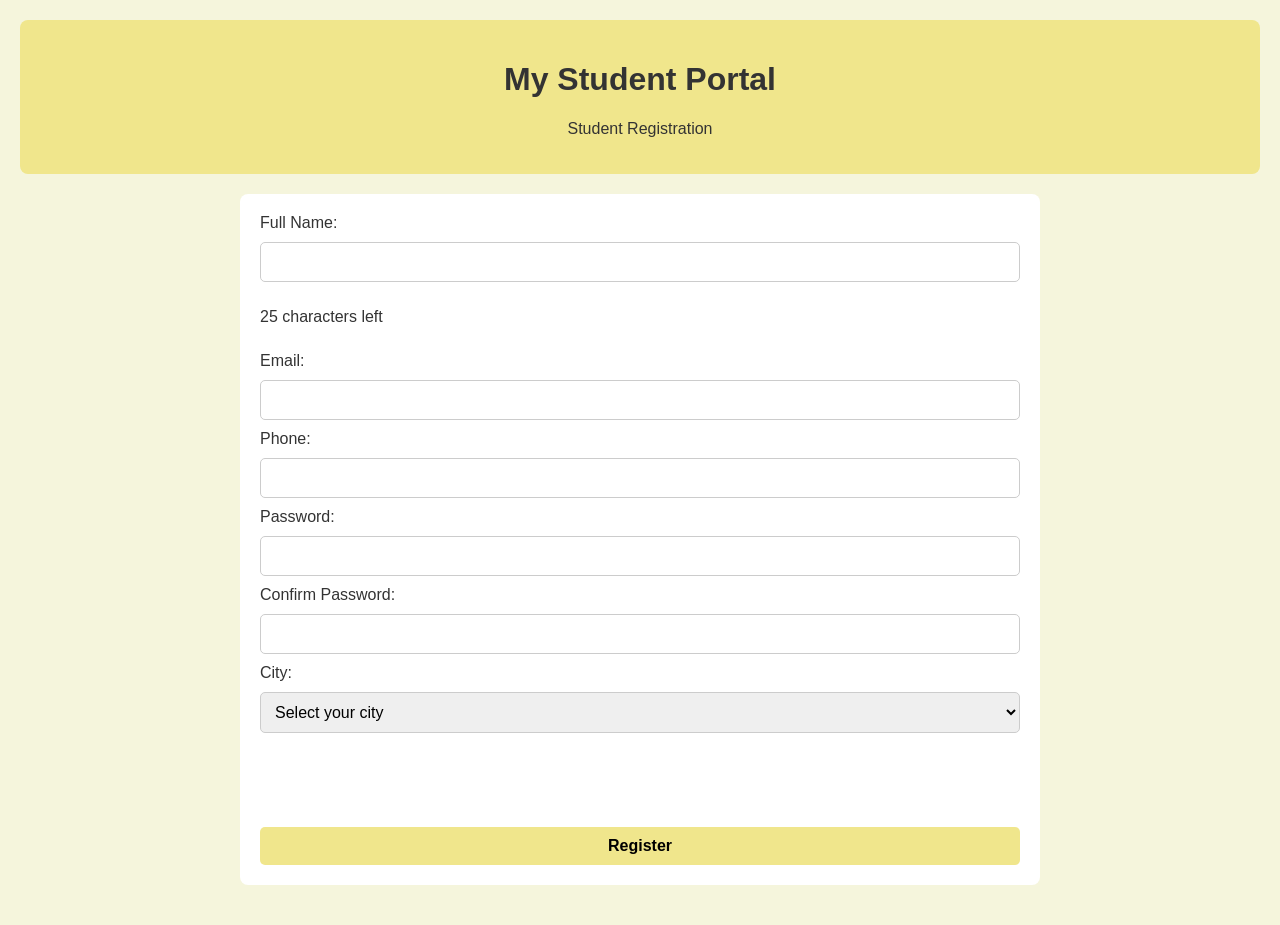
<file: index.html>
<!DOCTYPE html>
<html lang="en">
<head>
    <meta charset="UTF-8">
    <meta name="viewport" content="width=device-width, initial-scale=1.0">
    <title>Student Registration</title>
    <link rel="stylesheet" href="style.css">
</head>
<body>

    <header>
        <h1>My Student Portal</h1>
        <p>Student Registration</p>
    </header>

    <main>
        <form id="registrationForm" novalidate>

            <label for="fullName">Full Name:</label>
            <input type="text" id="fullName" name="fullName" maxlength="25">
            <p id="nameCounter">25 characters left</p>

            <label for="email">Email:</label>
            <input type="email" id="email" name="email">

            <label for="phone">Phone:</label>
            <input type="text" id="phone" name="phone">

            <label for="password">Password:</label>
            <input type="password" id="password" name="password">

            <label for="confirmPassword">Confirm Password:</label>
            <input type="password" id="confirmPassword" name="confirmPassword">

            <label for="city">City:</label>
            <select id="city" name="city">
                <option value="">Select your city</option>
                <option value="Tashkent">Tashkent</option>
                <option value="Samarkand">Samarkand</option>
                <option value="Bukhara">Bukhara</option>
                <option value="Andijan">Andijan</option>
                <option value="Fergana">Fergana</option>
            </select>

            <p id="cityMessage"></p>

            <ul id="errors"></ul>

            <button type="submit">Register</button>

        </form>
    </main>
<script src="app.js" defer></script>
</body>
</html>
</file>
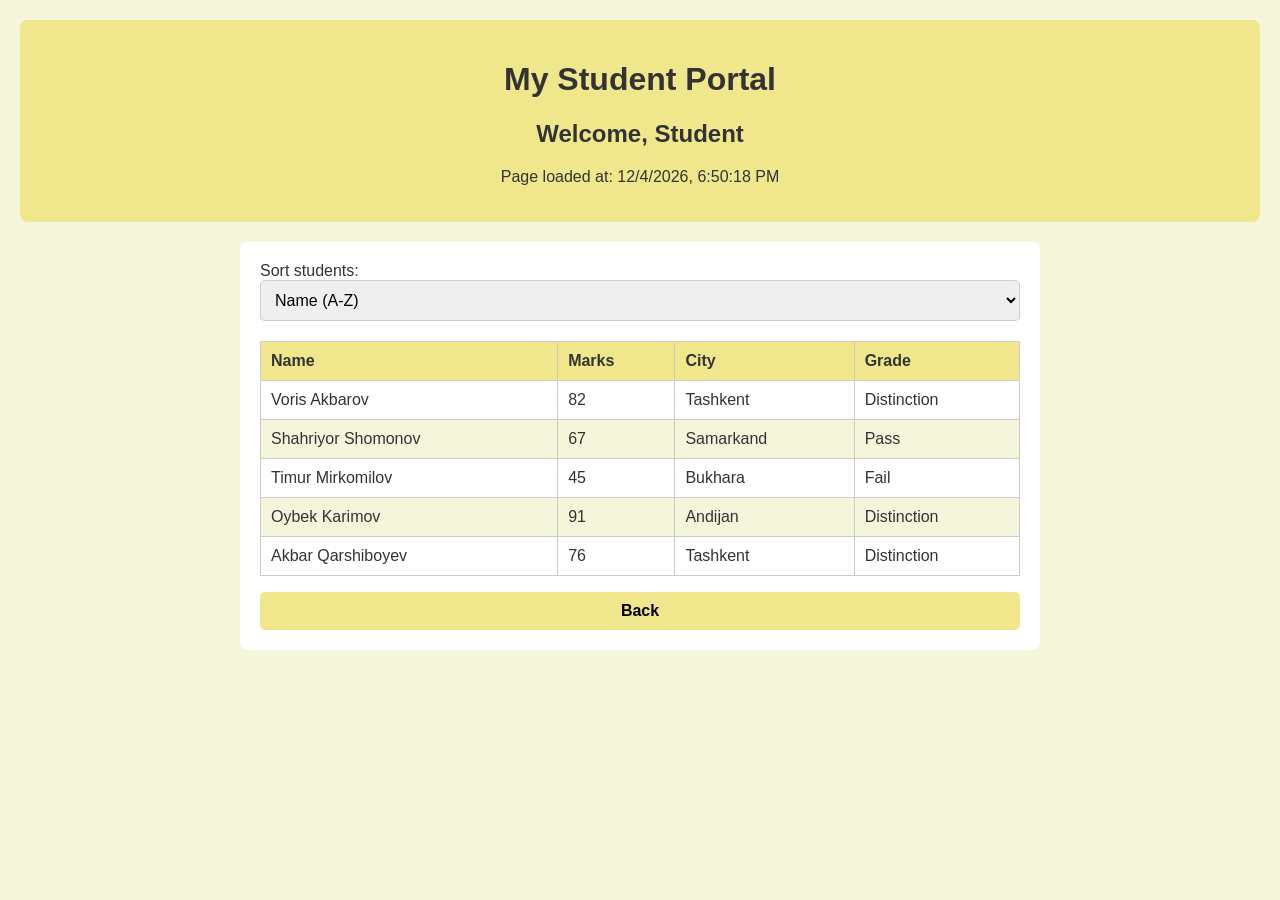
<file: board.html>
<!DOCTYPE html>
<html lang="en">
<head>
    <meta charset="UTF-8">
    <meta name="viewport" content="width=device-width, initial-scale=1.0">
    <title>Student Marks Board</title>
    <link rel="stylesheet" href="style.css">
</head>
<body>

    <header>
        <h1>My Student Portal</h1>
        <h2 id="welcome">Welcome, student</h2>
        <p id="loadTime"></p>
    </header>

    <main>

        <label for="sortSelect">Sort students:</label>
        <select id="sortSelect">
            <option value="name">Name (A-Z)</option>
            <option value="marks">Marks (Highest first)</option>
        </select>

        <table>
            <thead>
                <tr>
                    <th>Name</th>
                    <th>Marks</th>
                    <th>City</th>
                    <th>Grade</th>
                </tr>
            </thead>

            <tbody id="studentTable">
            </tbody>
        </table>

        <p id="errorMessage"></p>

        <button id="backButton" type="button">Back</button>

    </main>
<script src="app.js" defer></script>
</body>
</html>
</file>
<file: style.css>
/* General styles */
* {
    box-sizing: border-box;
}

body {
    font-family: Arial, sans-serif;
    margin: 0;
    padding: 20px;
    background-color: #f5f5dc;
    color: #333;
}

header {
    background-color: khaki;
    padding: 20px;
    text-align: center;
    border-radius: 8px;
}

main {
    max-width: 800px;
    margin: 20px auto;
    padding: 20px;
    background-color: white;
    border-radius: 8px;
}

/* Form styles */
form {
    display: flex;
    flex-direction: column;
    gap: 10px;
}

input,
select,
button {
    width: 100%;
    padding: 10px;
    font-size: 16px;
    border: 1px solid #ccc;
    border-radius: 5px;
}

input:focus,
select:focus {
    outline: 2px solid khaki;
    border-color: #b5a642;
}

button {
    background-color: khaki;
    border: none;
    font-weight: bold;
    cursor: pointer;
    transition: background-color 0.2s;
}

button:hover {
    background-color: #d6c75a;
}

/* Invalid field */
.invalid {
    border: 2px solid red;
}

/* Errors */
#errors {
    color: red;
}

/* Table styles */
table {
    width: 100%;
    border-collapse: collapse;
    margin-top: 20px;
}

th,
td {
    border: 1px solid #ccc;
    padding: 10px;
    text-align: left;
}

th {
    background-color: khaki;
}

tbody tr:nth-child(even) {
    background-color: #f5f5dc;
}

/* Mobile-friendly table */
@media (max-width: 600px) {
    body {
        padding: 10px;
    }

    main {
        padding: 10px;
        overflow-x: auto;
    }

    table {
        min-width: 500px;
    }
}
</file>
